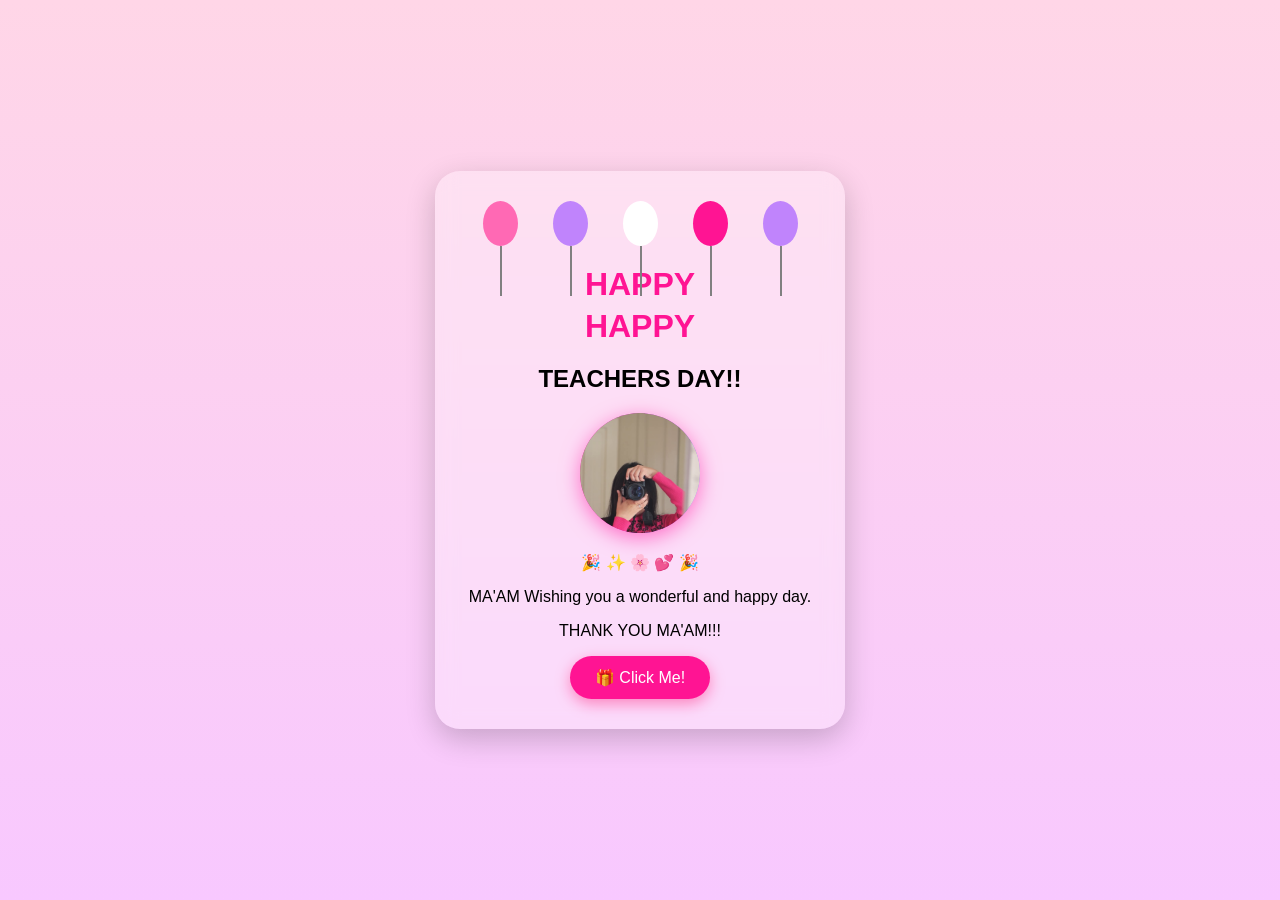
<file: index.html>
<!DOCTYPE html>
<html lang="en">
<head>
    <meta charset="UTF-8">
    <meta name="viewport" content="width=device-width, initial-scale=1.0">

    <title>Happy Teachers Day</title>

    <link rel="stylesheet" href="style.css">
</head>

<body>

    <div class="card">

        <!-- BALLOONS -->
        <div class="balloons">

            <div class="balloon pink"></div>
            <div class="balloon purple"></div>
            <div class="balloon white"></div>
            <div class="balloon hotpink"></div>
            <div class="balloon purple"></div>

        </div>


        <!-- TITLE -->
        <h1>HAPPY</h1>
        <h1>HAPPY</h1>
        <h2>TEACHERS DAY!!</h2>


        <!-- PICTURE -->
        <div class="circle">
            <img src="1790827623478.jpg" alt="Teacher">
        </div>


        <!-- DECORATION -->
        <div class="decorations">
            🎉 ✨ 🌸 💕 🎉
        </div>


        <!-- SHORT MESSAGE -->
        <p class="short-message">
            MA'AM Wishing you a wonderful and happy day.
        </p>

        <p class="thank-you">
            THANK YOU MA'AM!!!
        </p>


        <!-- BUTTON -->
        <a href="message.html">
            <button class="click-button">
                🎁 Click Me!
            </button>
        </a>

    </div>

</body>
</html>
</file>
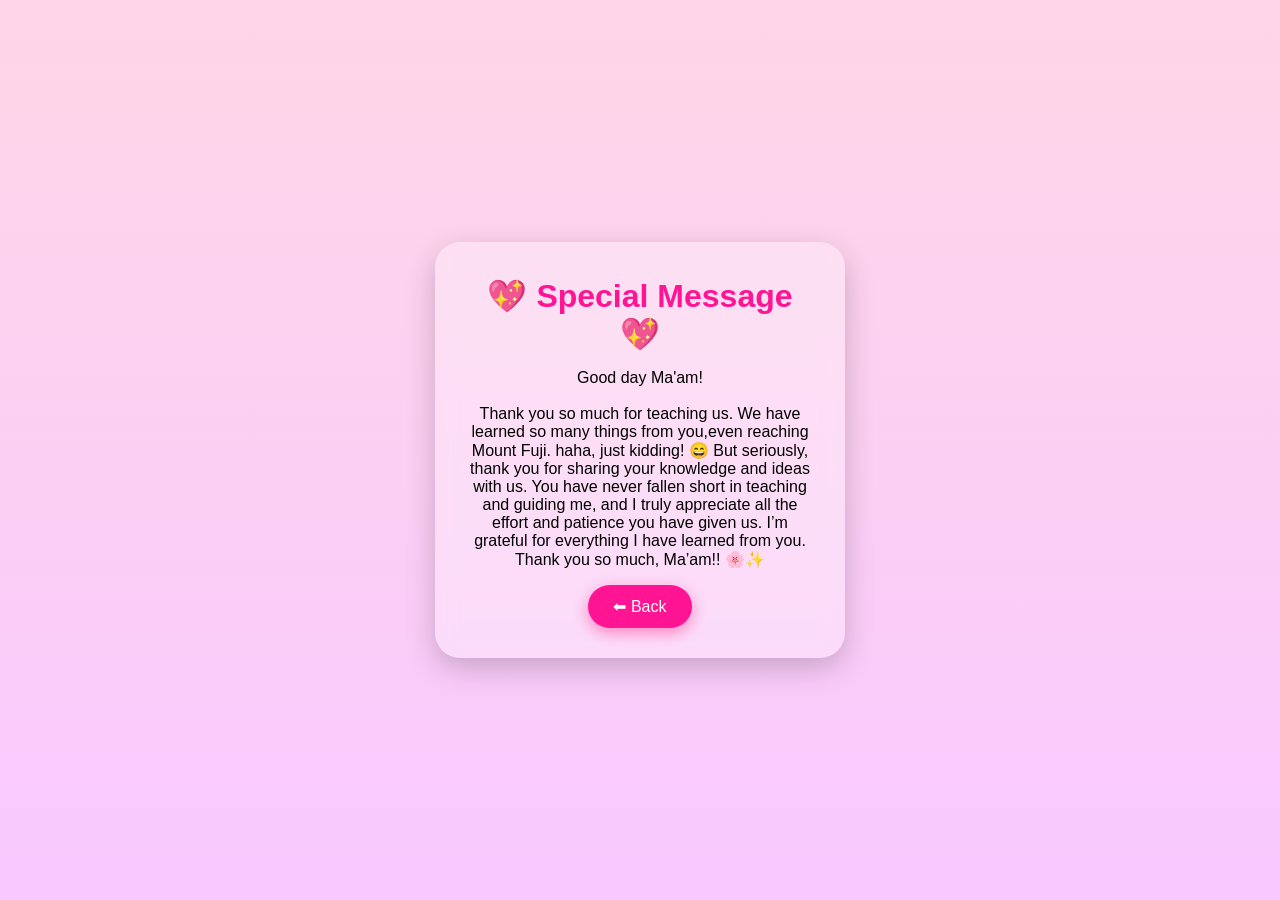
<file: message.html>
<!DOCTYPE html>
<html>
<head>
    <title>Message</title>
    <link rel="stylesheet" href="style.css">
</head>
<body>

    <div class="card">
        <h1>💖 Special Message 💖</h1>

        <p>
            Good day Ma'am!<br><br>

          Thank you so much for teaching us. We have learned so many things from you,even reaching Mount Fuji. haha, just kidding! 😄

But seriously, thank you for sharing your knowledge and ideas with us. You have never fallen short in teaching and guiding me, and I truly appreciate all the effort and patience you have given us. I’m grateful for everything I have learned from you. Thank you so much, Ma’am!! 🌸✨
        </p>

        <a href="index.html">
            <button>⬅ Back</button>
        </a>
    </div>

</body>
</html>
</file>
<file: style.css>
body{
    margin:0;
    padding:0;
    font-family: Arial, sans-serif;
    background: linear-gradient(to bottom, #ffd6e7, #f8c8ff);
    display:flex;
    justify-content:center;
    align-items:center;
    height:100vh;
}

.card{
    width:350px;
    background:rgba(255,255,255,0.3);
    padding:30px;
    border-radius:25px;
    text-align:center;
    backdrop-filter:blur(10px);
    box-shadow:0 10px 30px rgba(0,0,0,0.2);
}

h1{
    color:#ff1493;
    margin:5px;
}

.balloons{
    display:flex;
    justify-content:space-around;
    margin-bottom:20px;
}

.balloon{
    width:35px;
    height:45px;
    border-radius:50%;
    position:relative;
}

.balloon::after{
    content:"";
    width:2px;
    height:50px;
    background:gray;
    position:absolute;
    top:45px;
    left:50%;
}

.pink{
    background:#ff69b4;
}

.purple{
    background:#c084fc;
}

.white{
    background:white;
}

.hotpink{
    background:#ff1493;
}

.circle{
    width:120px;
    height:120px;
    background:linear-gradient(to right,#ff00aa,#a855f7);
    border-radius:50%;
    margin:20px auto;
    box-shadow:0 5px 20px rgba(255,0,150,0.5);
}

.message{
    color:#555;
}

button{
    background:#ff1493;
    color:white;
    border:none;
    padding:12px 25px;
    border-radius:30px;
    cursor:pointer;
    font-size:16px;
    box-shadow:0 5px 15px rgba(255,0,100,0.4);
}

button:hover{
    transform:scale(1.05);
}

.circle{
    width:120px;
    height:120px;
    border-radius:50%;
    margin:20px auto;
    overflow:hidden;
    box-shadow:0 5px 20px rgba(255,0,150,0.5);
}

.circle img {
    width:100%;
    height:100%;
    object-fit:cover;
    display:block;
}
</file>
